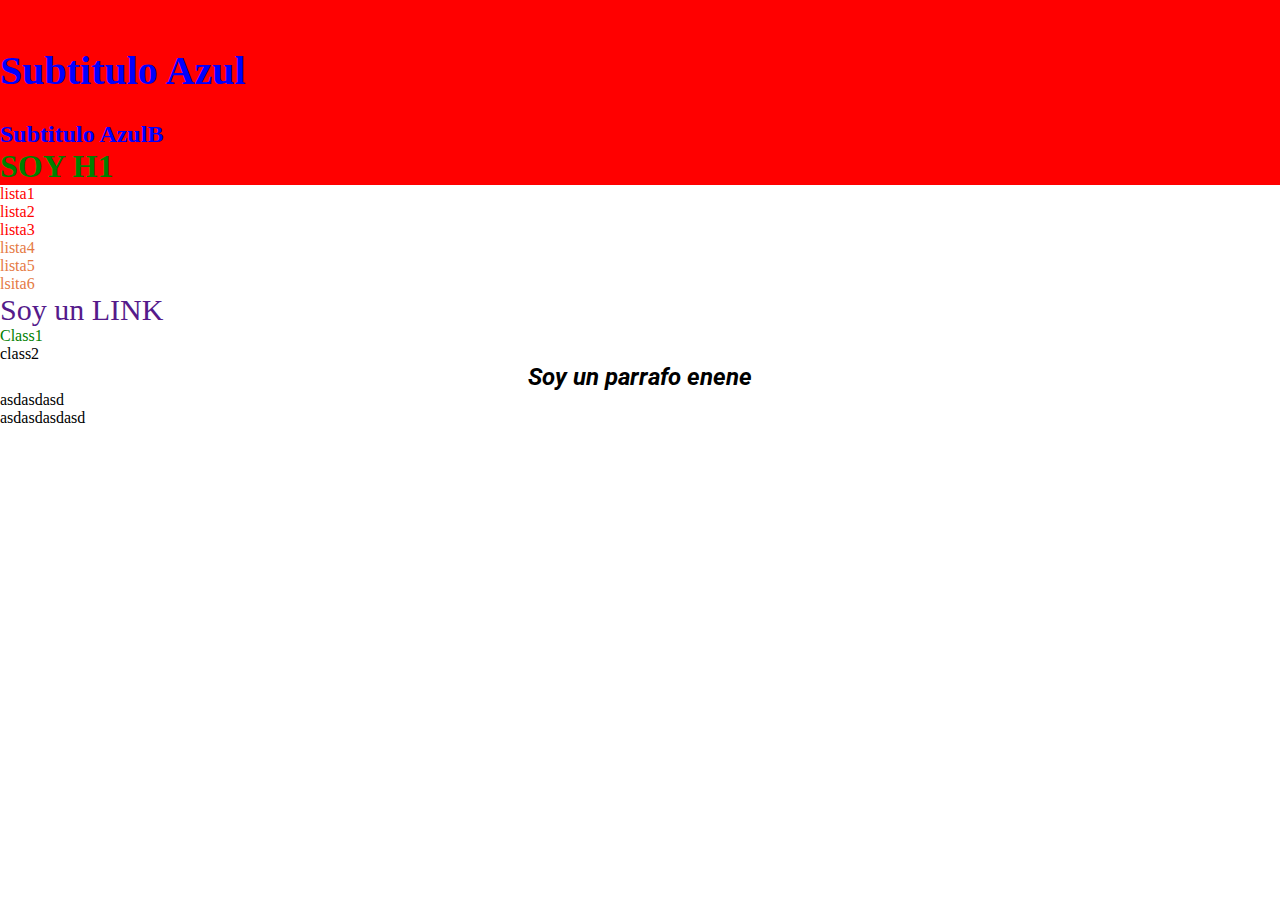
<file: index.html>
<!DOCTYPE html>
<html lang="en">
<head>
    <meta charset="UTF-8">
    <meta http-equiv="X-UA-Compatible" content="IE=edge">
    <meta name="viewport" content="width=device-width, initial-scale=1.0">
    <link rel="stylesheet" href="./Pruebas-clase03/style.css">
    <!-- google fonts -->
    <link rel="preconnect" href="https://fonts.googleapis.com">
    <link rel="preconnect" href="https://fonts.gstatic.com" crossorigin>
    <link href="https://fonts.googleapis.com/css2?family=Roboto&display=swap" rel="stylesheet">

    <title>Document</title>
</head>
<body>
    <header>
        <h2 class="subRojo h2size"  >Subtitulo Rojo</h2>
        <h2 class="subAzul h2size">Subtitulo Azul</h2>
        <h2 class="subRojo">Subtitulo RojoB</h2>
        <h2 class="subAzul">Subtitulo AzulB</h2>
        <h1 class="sizeh1">SOY H1</h1>
    </header>
    
    <main id="main">
    </main>
    
    
    <section id="section">
        <ul class="listaRojo">
            <li>lista1</li>
            <li>lista2</li>
            <li>lista3</li>
        </ul>
    
        <ol class="listaVerde">
            <li>lista4</li>
            <li>lista5</li>
            <li>lsita6</li>
        </ol>

        <a href="">Soy un LINK</a>
    </section>

    <div class="class1">
        <div class="class2">Class1</div>
    </div>
    <div class="class2">class2</div>




    <p>Soy un parrafo enene</p>

    <footer id="footer">    
        <ul>
            <li>asdasdasd</li>
            <li>asdasdasdasd</li>
        </ul>
    </footer>
</body>
</html>
</file>
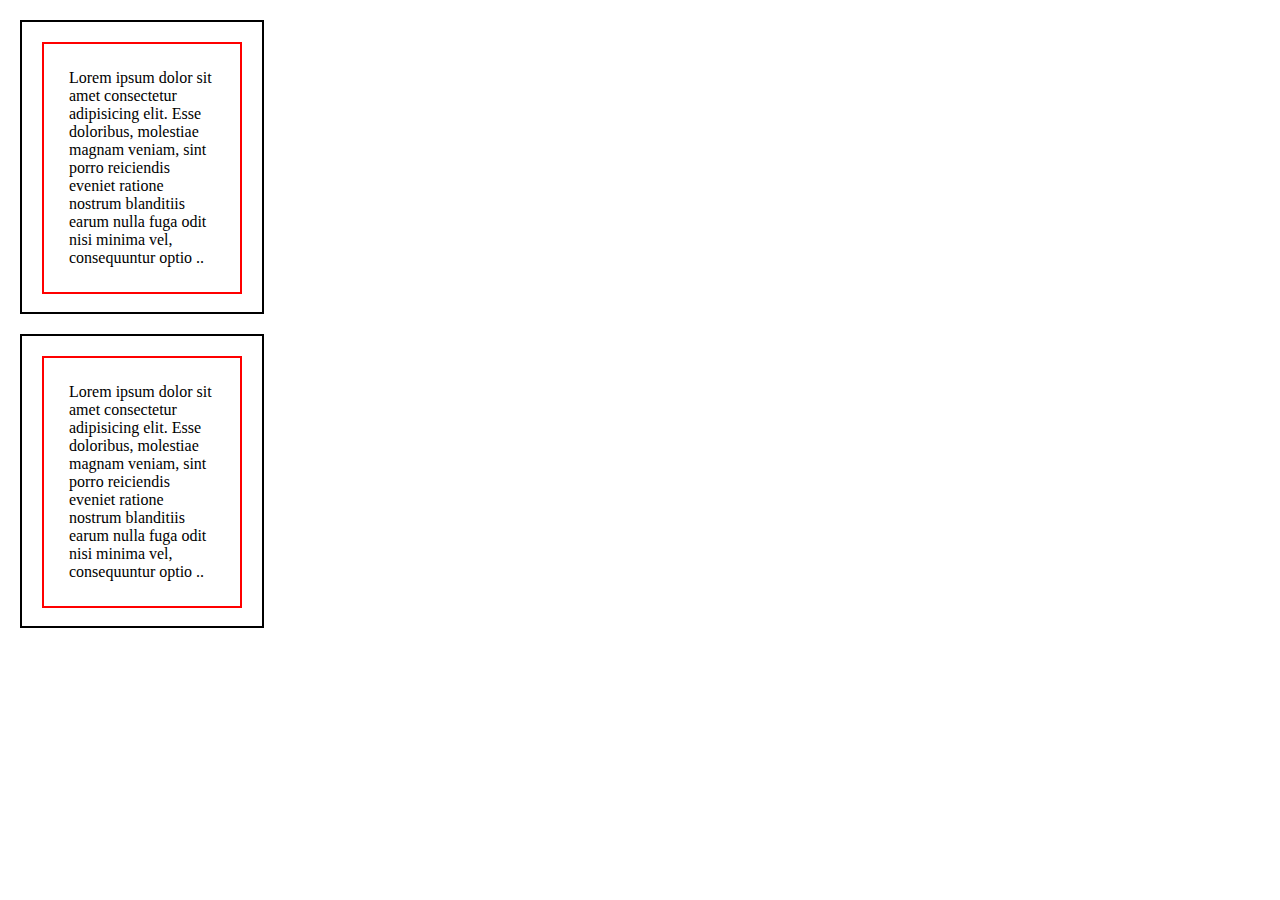
<file: pruebas-clase04/index.html>
<!DOCTYPE html>
<html lang="en">
<head>
    <meta charset="UTF-8">
    <meta http-equiv="X-UA-Compatible" content="IE=edge">
    <meta name="viewport" content="width=device-width, initial-scale=1.0">
    <!-- google fonts -->
    <link rel="preconnect" href="https://fonts.googleapis.com">
    <link rel="preconnect" href="https://fonts.gstatic.com" crossorigin>
    <link href="https://fonts.googleapis.com/css2?family=Roboto+Slab:wght@300&display=swap" rel="stylesheet">
    <link rel="stylesheet" href="./style.css">
    <title>Document</title>
</head>
<body>
    <div class="clase1">
        <p>Lorem ipsum dolor sit amet consectetur adipisicing elit. Esse doloribus, molestiae magnam veniam, sint porro reiciendis eveniet ratione nostrum blanditiis earum nulla fuga odit nisi minima vel, consequuntur optio  ..</p>
    </div>
    <div class="clase1">
        <p>Lorem ipsum dolor sit amet consectetur adipisicing elit. Esse doloribus, molestiae magnam veniam, sint porro reiciendis eveniet ratione nostrum blanditiis earum nulla fuga odit nisi minima vel, consequuntur optio  ..</p>
    </div>
</body>
</html>
</file>
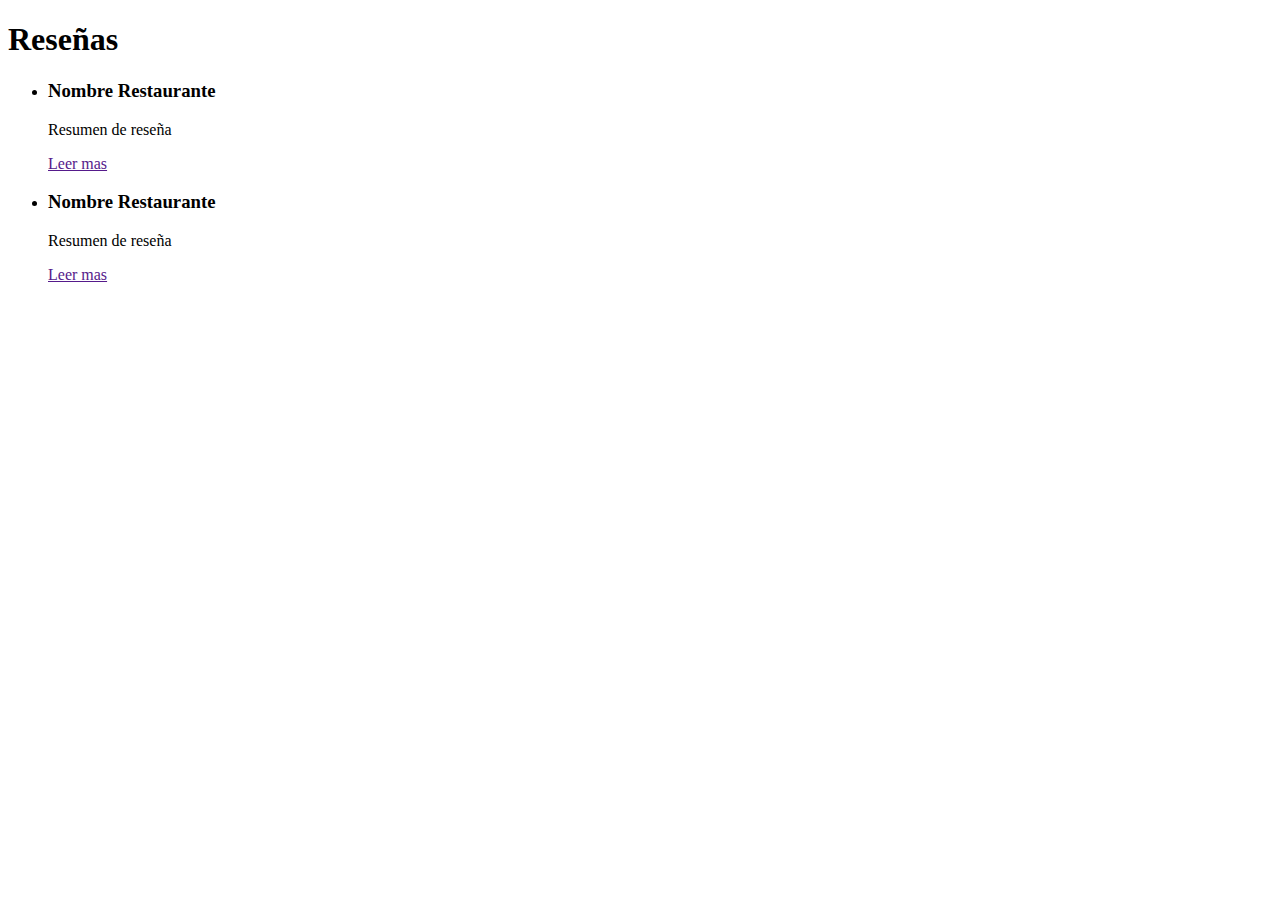
<file: Page/pages/Reseñas.html>
<!DOCTYPE html>
<html lang="en">
<head>
    <meta charset="UTF-8">
    <meta http-equiv="X-UA-Compatible" content="IE=edge">
    <meta name="viewport" content="width=device-width, initial-scale=1.0">
    <title>Reseñas</title>
</head>
<body>
    <header>
        <h1>Reseñas</h1>
    </header>    

        <main>
            <section>
                <ul>
                    <li>
                        <h3>Nombre Restaurante</h3>
                        <p>Resumen de reseña</p>
                        <a href="">Leer mas</a>
                    </li>
                    <li>
                        <h3>Nombre Restaurante</h3>
                        <p>Resumen de reseña</p>
                        <a href="">Leer mas</a>
                    </li>
                </ul>
            </section>
        </main>
        <footer>
            
        </footer>
</body>
</html>
</file>
<file: pruebas-clase04/style.css>
/* @import url('https://fonts.googleapis.com/css2?family=Roboto+Slab:wght@300&display=swap'); */

*{
    margin: 0;
    padding: 0;
}

/* .clase2 {
    font-size: 46px;
    color: red;
    /* font-family: 'Roboto Slab', serif; 
}
.clase1 .clase2 {
    color: green;
}   */

/* OVERFLOW */
.clase1{
    height: 250px;
    width: 200px;
    border: 2px solid black;
    overflow: hidden;
    padding: 20px;
    margin: 20px;
    /* overflow-y: hidden;
       overflow-x: auto; */
} 

p{
    border: 2px solid red;
    padding: 25px;
}
</file>
<file: Pruebas-clase03/style.css>
/*  RESETEO de Navegador */
* {
    margin: 0;
    padding: 0;

}

h1{
    color: green;
}

.subRojo{
    color: red;
}

.subAzul{
    color: blue;
}

.h2size{
    font-size: 40px;
}

.listaRojo{
    color: red;
}

.listaVerde{
    color: #E57A44;
}

ul, ol{
    list-style: none;
}

p{ 
    font-family: 'Roboto', sans-serif;
    font-size: 150%;
    font-weight: bold;
    font-style:italic;
    text-align: center;
}

a{
    text-decoration: none;
    font-size: 30px;
    text-align: center;
    cursor: pointer;

}

header{
    background-color: red;
}

body{
    background-color:white;
}

.class1 {
    color: blueviolet;
}

.class1 .class2{
    color: green;
}

}
</file>
